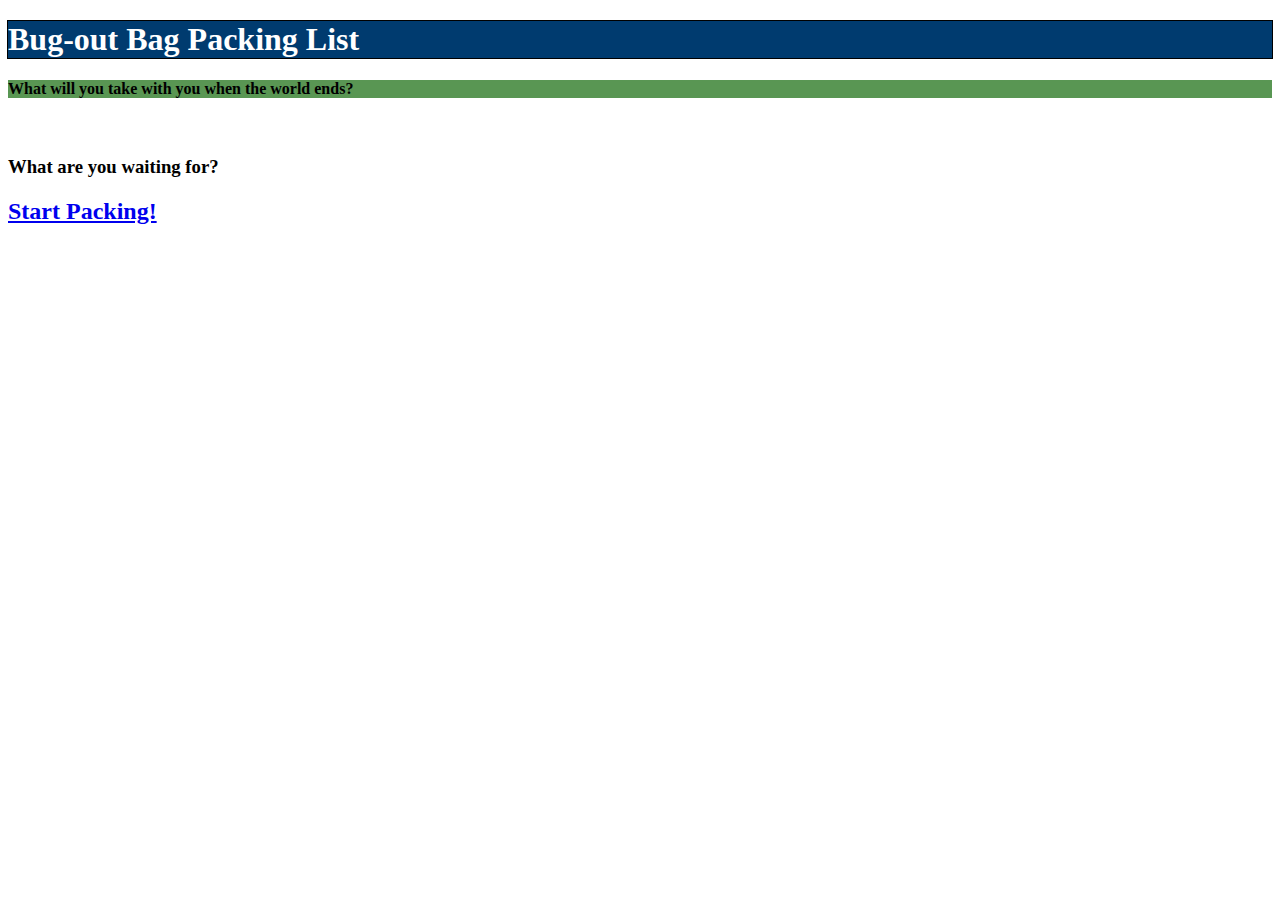
<file: index.html>
<!doctype html>
<html>

<head>
	<!-- Project 4 | Ruben Quizon | Term 1308 -->
	<!-- This is a simple application which will allow the 
		 user to choose what they would pack in a bag to 
		 prepare for a world crysis event -->	
	
	<!-- Character Set Meta -->
	<meta charset="UTF-8"/>
	<meta name="viewport" content="width=device-width, initial-scale=1"/>
	<meta name="robots" value="index, follow"/>
	<meta name="keywords" content="HTML,CSS,Bug-out"/>
	<meta name="description" content="Bug-out bag Application"/>
	<link rel="stylesheet" href="css/styles.css" />
	<!-- Page Title -->
	<title>Bug-out Bag Packing List</title>
</head>
<body>
	<!-- Page content lives here. -->
	<h1>Bug-out Bag Packing List</h1>
	<h4>What will you take with you when the world ends?</h4>
	<br>
	<h3>What are you waiting for?</h3>
	<a href="additem.html"><h2>Start Packing!</h2></a>
</body>
</html>
</file>
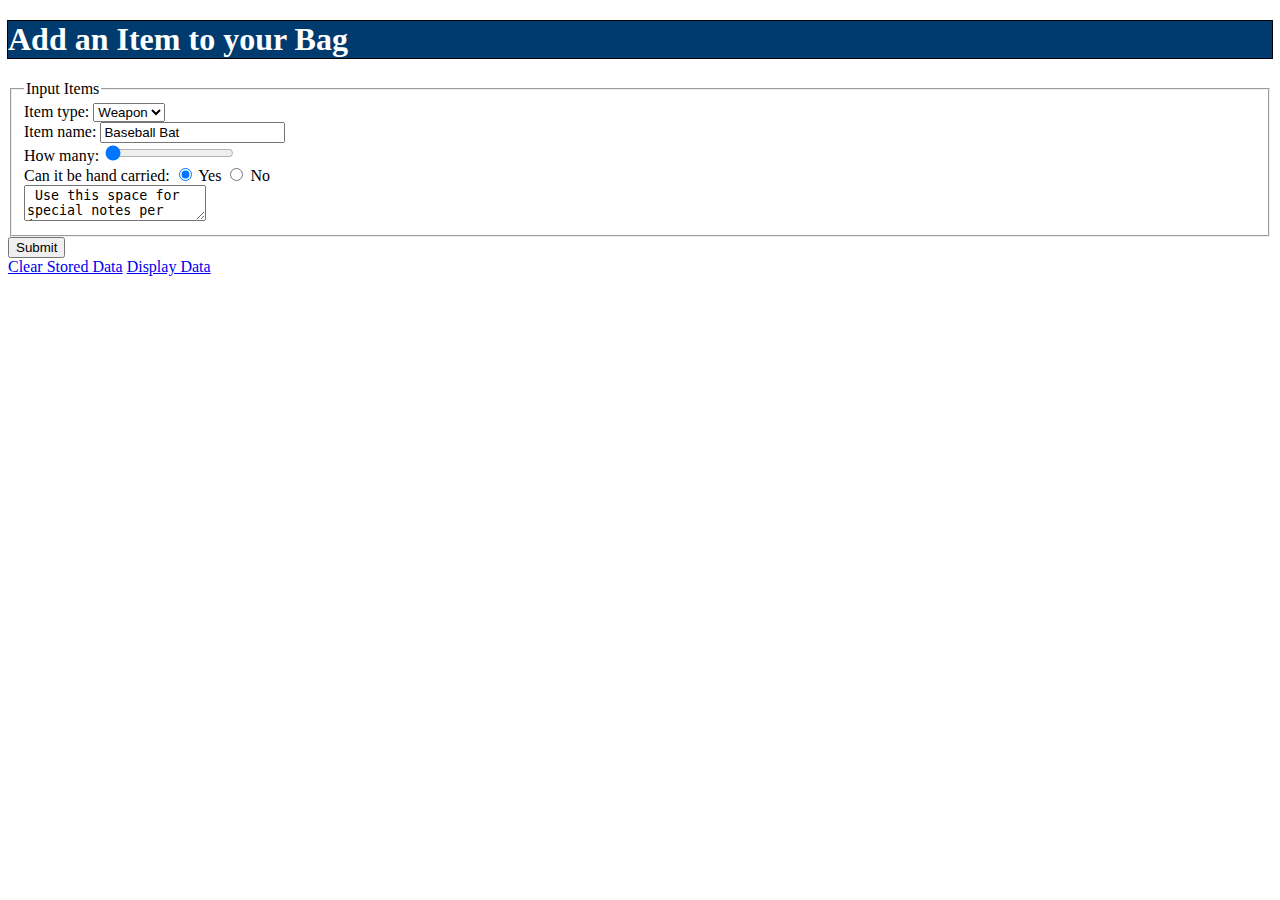
<file: additem.html>
<!doctype html>
<html>
<!-- Project 4 | Ruben Quizon | Term 1308 -->
<head>
	
	<!-- Character Set Meta -->
	<meta charset="UTF-8"/>
	<meta name="viewport" content="width=device-width, initial-scale=1"/>
	<meta name="robots" value="index, follow"/>
	<meta name="keywords" content="HTML,CSS,Bug-out"/>
	<meta name="description" content="Add items to Bug-out bag"/>
	<link rel="stylesheet" href="css/styles.css" />
	<!-- Page Title -->
	<title>Bug-out Bag Packing List -- Add An Item</title>
</head>
<body>
	<!-- Page content lives here. -->
	<div id="content">
 		<h1>Add an Item to your Bag</h1>
		<form id="theForm">
			<fieldset>
				<legend>Input Items</legend>
				Item type:
				<select id="dropList">
					<option value="Weapon">Weapon</option>
					<option value="Armor">Armor</option>
					<option value="Vehicle">Vehicle</option>
					<option value="Food">Food</option>
					<option value="Drink">Drink</option>
					<option value="Tool">Tool</option>
				</select>
				<br>
				Item name: <input type="text" name="ItemName" id="itemName" value="Baseball Bat">
				<br>
				How many: <input type="range" name="HowMany" min="1" max="5" id="howMany" value="1">
				<br>
				Can it be hand carried:
				<input type="radio" name="handy" value="Yes" id="yes" checked="checked"/> <label for="yes">Yes</label>
				<input type="radio" name="handy" value="No" id="no" /> <label for="no">No</label>
				<br>
				<textarea id="textNotes"> Use this space for special notes per item</textarea>
				<br>
<!--				<input type="button" value="Submit" id="submit"-->
			</fieldset>
			<input type="button" value="Submit" id="submit">
		</form>
		<a href="#" id="cleary">Clear Stored Data</a> <a href="#" id="displaya">Display Data</a>
	</div>
	<script src="js/json.js" type="text/javascript"></script>
	<script src="js/main.js" type="text/javascript"></script>
</body>
</html>
</file>
<file: css/styles.css>
/*

Title: External CSS File
By: Ruben Quizon | Visual Frameworks 1308
For: CSS Selectors

*/

h1 {
	color:#ffffff;
	outline:#000000 solid 1px;
	background:#003b6f;
}

h4 {
	background:#599653;
}
</file>
